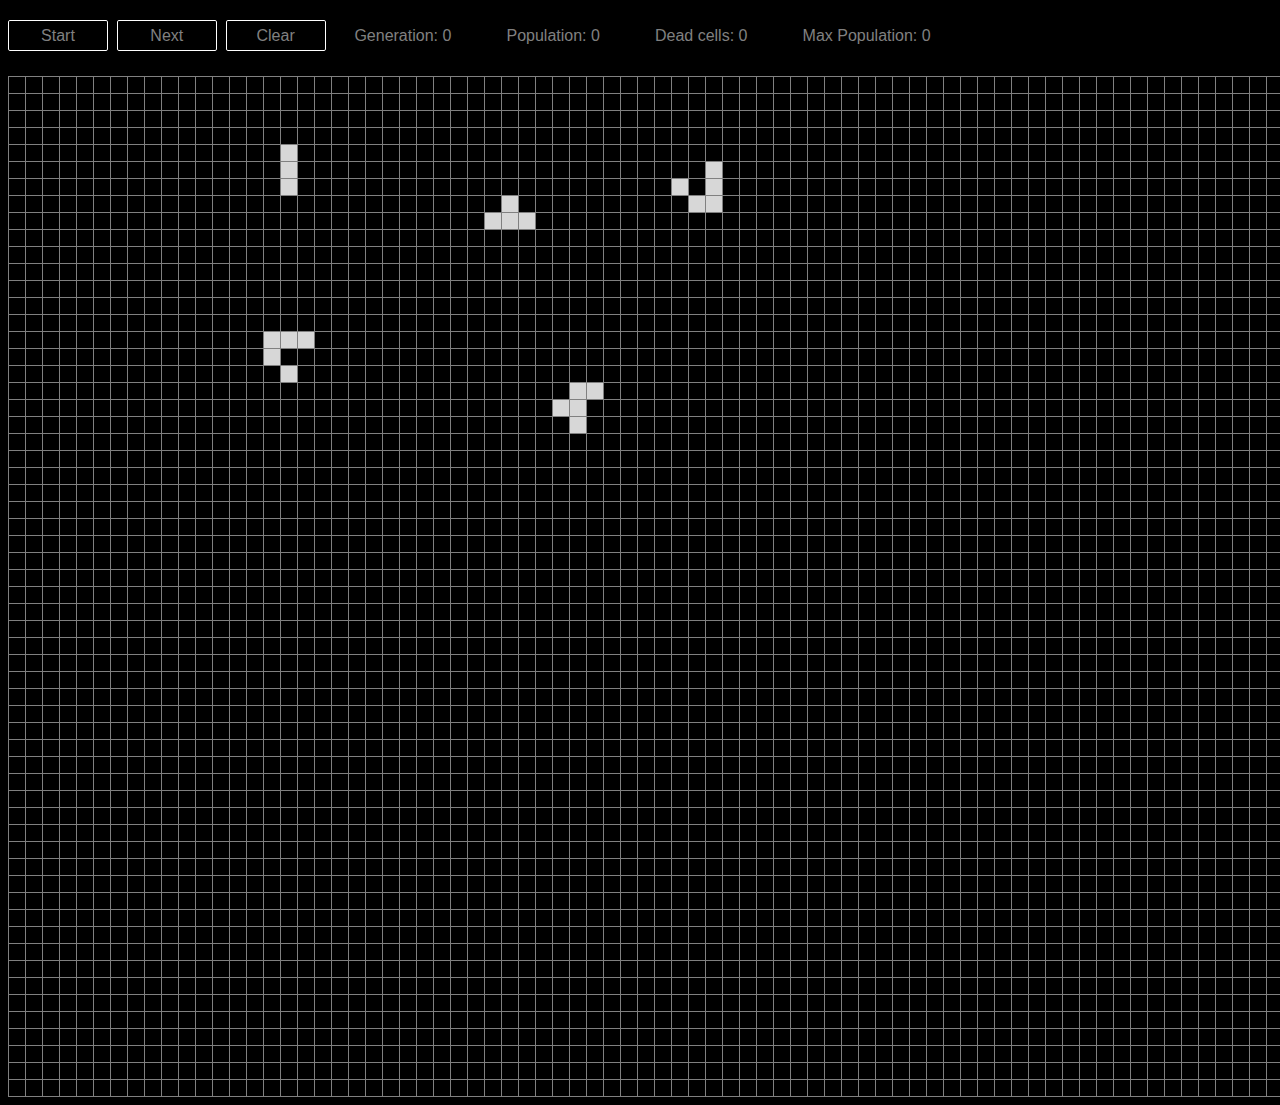
<file: index.html>
﻿<!DOCTYPE html>
<html>
<!--This is the full example that uses all options to initialize, configure and run the game-->
<head>
    <meta charset="utf-8" />
    <title></title>
    <script src="game-of-life.js"></script>

    <link rel="stylesheet" href="game-of-life.css" />
    <link rel="stylesheet" href="styles.css" />
</head>

<body>
    <div style="width: 100%; margin: 20px 0px 20px 0px">
        <a href="" id="btnStartStop" class="action-button">Start</a>
        <a href="" id="btnNext" class="action-button">Next</a>
        <a href="" id="btnClear" class="action-button">Clear</a>

        <span class="counter-label">Generation: </span>
        <span id="spanGeneration" class="counter-number">0</span>

        <span class="counter-label">Population: </span>
        <span id="spanPopulation" class="counter-number">0</span>

        <span class="counter-label">Dead cells: </span>
        <span id="spanDeads" class="counter-number">0</span>

        <span class="counter-label">Max Population: </span>
        <span id="spanMaxPopulation" class="counter-number">0</span>
    </div>

    <div id="container" />

    <script type="text/javascript">
        /************* BEGIN OF UI Counters *************/
        var refreshCounters = function (args) {
            console.log(args);

            document.getElementById("spanGeneration").innerText = args.generation;
            document.getElementById("spanPopulation").innerText = args.population;
            document.getElementById("spanDeads").innerText = args.deadCellsNumber;
            document.getElementById("spanMaxPopulation").innerText = args.maxPopulation;
        };
        /************* END OF UI Counters *************/

        /************* BEGIN OF Game Stuff *************/
        // Min game initialization: gameOfLife("container");
        var game;

        (function () {
            game = gameOfLife("container", {
                interval: 400,
                rows: 60,
                columns: 100,
                onGenerationEndCallback: refreshCounters
            });
        })();
        /************* END OF Game Stuff *************/


        /************* BEGIN OF UI Stuff *************/
        var start = function () {
            game.start()
            document.getElementById("btnStartStop").innerText = "Stop";
        };

        var stop = function () {
            game.stop()
            document.getElementById("btnStartStop").innerText = "Start";
        };

        var btnStartStop_onClick = function () {
            var button = document.getElementById("btnStartStop");
            var action = button.innerText == "Start" ? start : stop;
            action();

            return false;
        };

        var btnNext_onClick = function () {
            game.next();
            return false;
        };

        var btnClear_onClick = function () {
            game.clear();
            stop();
            return false;
        };

        var addButtonHandlers = function () {
            document.getElementById("btnStartStop").onclick = btnStartStop_onClick;
            document.getElementById("btnNext").onclick = btnNext_onClick;
            document.getElementById("btnClear").onclick = btnClear_onClick;
        }();
                /************* END OF UI Stuff *************/

    </script>

</body>

</html>
</file>
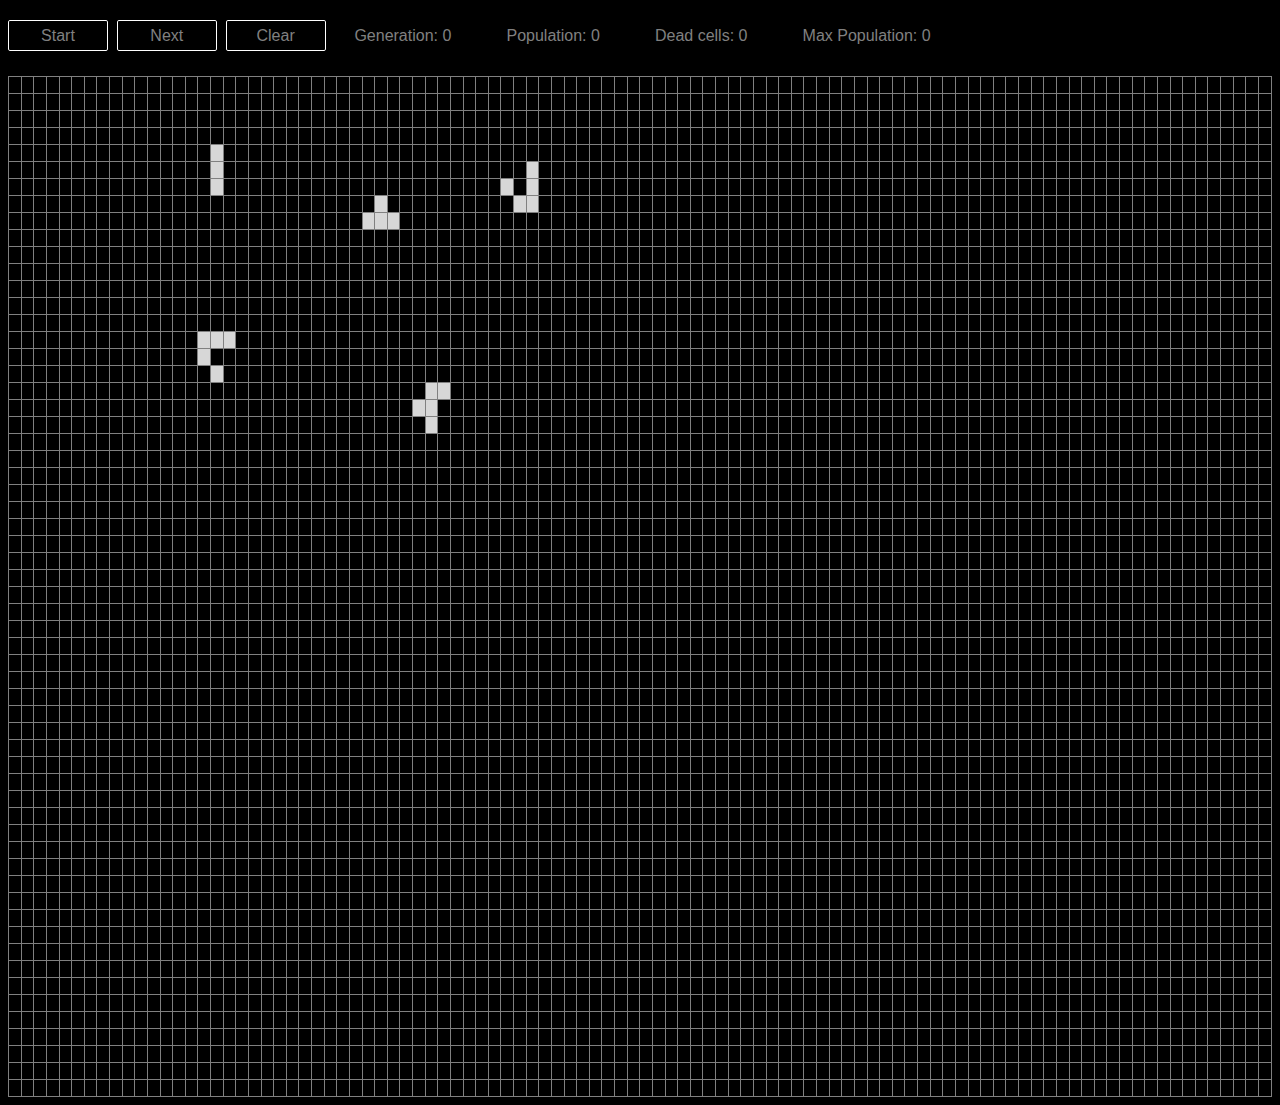
<file: GameOfLife/index.html>
﻿<!DOCTYPE html>
<html>
<!--This is the full example that uses all options to initialize, configure and run the game-->
<head>
    <meta charset="utf-8" />
    <title></title>
    <script src="game-of-life.js"></script>

    <link rel="stylesheet" href="game-of-life.css" />
    <link rel="stylesheet" href="styles.css" />
</head>

<body>
    <div style="width: 100%; margin: 20px 0px 20px 0px">
        <a href="" id="btnStartStop" class="button1">Start</a>
        <a href="" id="btnNext" class="button1">Next</a>
        <a href="" id="btnClear" class="button1">Clear</a>

        <span class="counter-label">Generation: </span>
        <span id="spanGeneration" class="counter-number">0</span>

        <span class="counter-label">Population: </span>
        <span id="spanPopulation" class="counter-number">0</span>

        <span class="counter-label">Dead cells: </span>
        <span id="spanDeads" class="counter-number">0</span>

        <span class="counter-label">Max Population: </span>
        <span id="spanMaxPopulation" class="counter-number">0</span>
    </div>

    <div id="container" />

    <script type="text/javascript">
        /************* BEGIN OF UI Counters *************/
        var refreshCounters = function (args) {
            console.log(args);

            document.getElementById("spanGeneration").innerText = args.generation;
            document.getElementById("spanPopulation").innerText = args.population;
            document.getElementById("spanDeads").innerText = args.deadCellsNumber;
            document.getElementById("spanMaxPopulation").innerText = args.maxPopulation;
        };
        /************* END OF UI Counters *************/

        /************* BEGIN OF Game Stuff *************/
        // Min game initialization: gameOfLife("container");
        var game;

        (function () {
            game = gameOfLife("container", {
                interval: 400,
                rows: 60,
                columns: 100,
                onGenerationEndCallback: refreshCounters
            });
        })();
        /************* END OF Game Stuff *************/


        /************* BEGIN OF UI Stuff *************/
        var start = function () {
            game.start()
            document.getElementById("btnStartStop").innerText = "Stop";
        };

        var stop = function () {
            game.stop()
            document.getElementById("btnStartStop").innerText = "Start";
        };

        var btnStartStop_onClick = function () {
            var button = document.getElementById("btnStartStop");
            var action = button.innerText == "Start" ? start : stop;
            action();

            return false;
        };

        var btnNext_onClick = function () {
            game.next();
            return false;
        };

        var btnClear_onClick = function () {
            game.clear();
            stop();
            return false;
        };

        var addButtonHandlers = function () {
            document.getElementById("btnStartStop").onclick = btnStartStop_onClick;
            document.getElementById("btnNext").onclick = btnNext_onClick;
            document.getElementById("btnClear").onclick = btnClear_onClick;
        }();
                /************* END OF UI Stuff *************/

    </script>

</body>

</html>
</file>
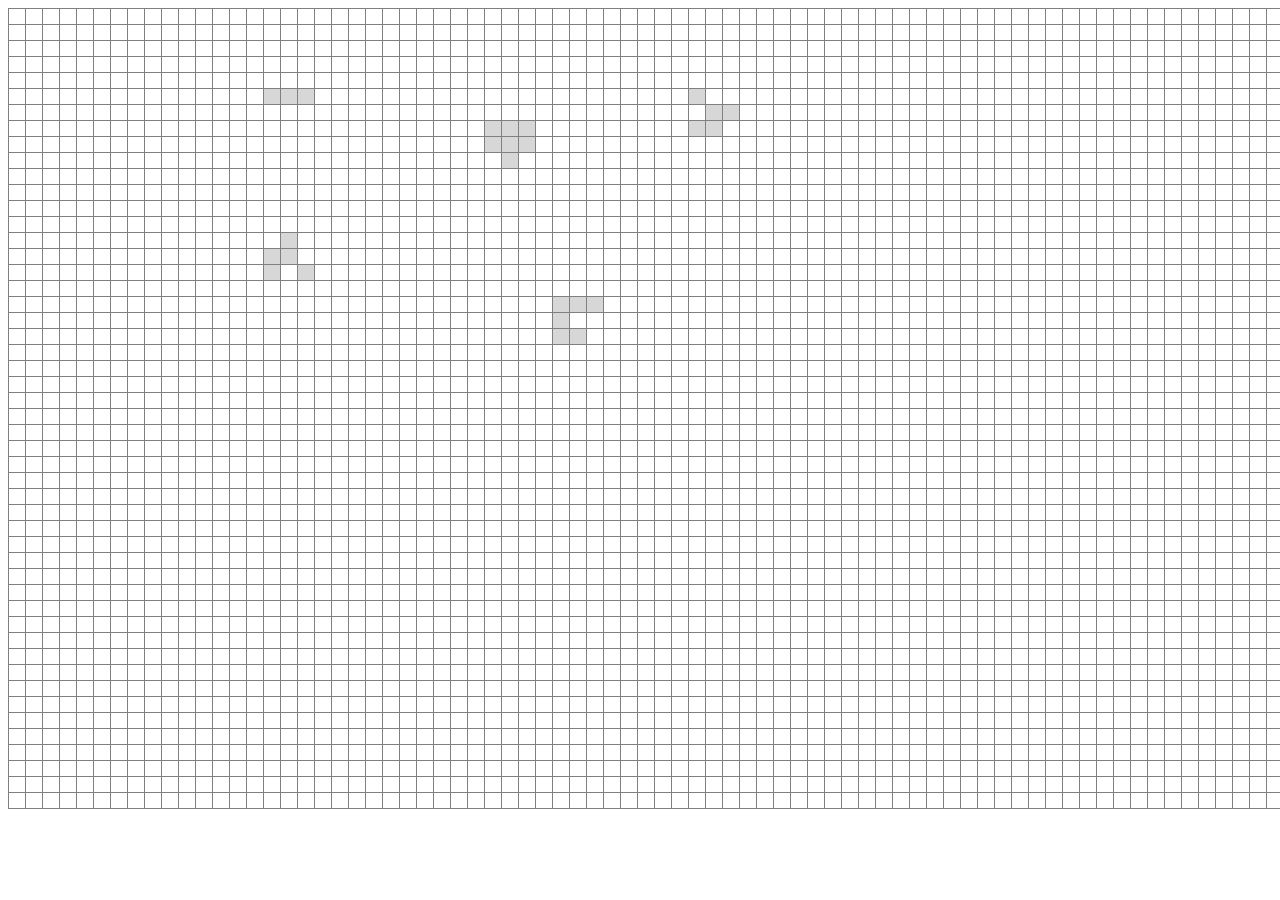
<file: index-simplest.html>
﻿<html>

<!--This is the simplest configuration to start and run the game-->

<head>
    <script src="game-of-life.js"></script>
    <link rel="stylesheet" href="game-of-life.css" />
</head>

<body>
    <div id="container" />

    <script type="text/javascript">
        var g = gameOfLife("container");
        g.start();
    </script>
</body>

</html>
</file>
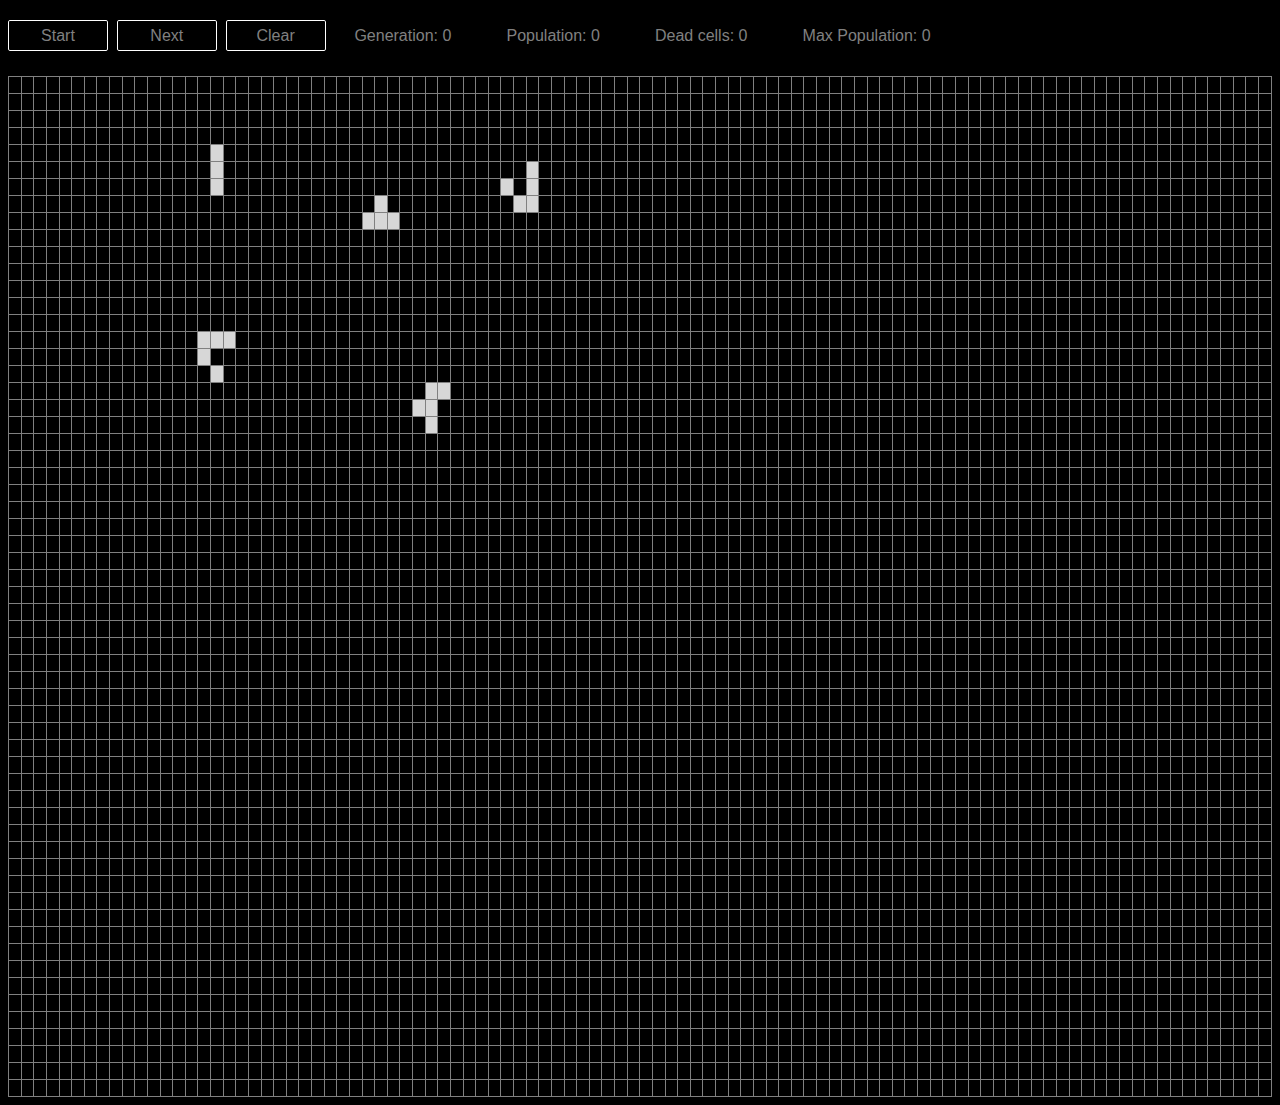
<file: GameOfLife/index-full.html>
﻿<!DOCTYPE html>
<html>
<head>
    <meta charset="utf-8" />
    <title></title>
    <script src="game-of-life.js"></script>

    <link rel="stylesheet" href="game-of-life.css" />
    <link rel="stylesheet" href="styles.css" />
</head>

<body>
    <div style="width: 100%; margin: 20px 0px 20px 0px">
        <a href="" id="btnStartStop" class="button1">Start</a>
        <a href="" id="btnNext" class="button1">Next</a>
        <a href="" id="btnClear" class="button1">Clear</a>

        <span class="counter-label">Generation: </span>
        <span id="spanGeneration" class="counter-number">0</span>

        <span class="counter-label">Population: </span>
        <span id="spanPopulation" class="counter-number">0</span>

        <span class="counter-label">Dead cells: </span>
        <span id="spanDeads" class="counter-number">0</span>

        <span class="counter-label">Max Population: </span>
        <span id="spanMaxPopulation" class="counter-number">0</span>
    </div>

    <div id="container"/>

    <script type="text/javascript">
        /************* BEGIN OF UI Counters *************/
        var refreshCounters = function (args) {
            console.log(args);

            document.getElementById("spanGeneration").innerText = args.generation;
            document.getElementById("spanPopulation").innerText = args.population;
            document.getElementById("spanDeads").innerText = args.deadCellsNumber;
            document.getElementById("spanMaxPopulation").innerText = args.maxPopulation;
        };
        /************* END OF UI Counters *************/

        /************* BEGIN OF Game Stuff *************/
        // Min game initialization: gameOfLife("container");        
        var game;       

        (function () {
            game = gameOfLife("container", {
                interval: 400,
                rows: 60,
                columns: 100,
                onGenerationEndCallback: refreshCounters
            });
        })();       
        /************* END OF Game Stuff *************/


        /************* BEGIN OF UI Stuff *************/
        var start = function () {
            game.start()
            document.getElementById("btnStartStop").innerText = "Stop";
        };

        var stop = function () {
            game.stop()
            document.getElementById("btnStartStop").innerText = "Start";
        };

        var btnStartStop_onClick = function () {
            var button = document.getElementById("btnStartStop");
            var action = button.innerText == "Start" ? start : stop;
            action();

            return false;
        };

         var btnNext_onClick = function () {
            game.next();
            return false;
        };

        var btnClear_onClick = function () {
            game.clear();
            stop();
            return false;
        };

        var addButtonHandlers = function () {
            document.getElementById("btnStartStop").onclick = btnStartStop_onClick;
            document.getElementById("btnNext").onclick = btnNext_onClick;
            document.getElementById("btnClear").onclick = btnClear_onClick;
        }();
            /************* END OF UI Stuff *************/

    </script>

</body>

</html>
</file>
<file: game-of-life.css>
.gridContainer {
    min-height: 100%;
    min-width: 100%;
    overflow: auto;
}

.grid {
    border-spacing: 0;
    border-collapse: collapse;
    padding: 0;
    margin: 0;
}

    .grid .gridRow {
        margin: 0;
        padding: 0;
    }

        .grid .gridRow .cell {
            border: 1.5px solid #808080;
            width: 16px;
            height: 16px;
            margin: 0;
            padding: 0;
        }

.alive {
    background-color: #d7d7d7;
}
</file>
<file: styles.css>
body {
    background-color: black;    
}

span {
    font-family: 'Roboto',sans-serif;
    font-weight: 300;
    color: #808080;
}

.counter-label {
    margin-left: 20px;
}
.counter-number {
    display: inline-block;
    min-width: 40px;
}


a.action-button {
    display: inline-block;
    padding: 0.35em 1.2em;
    border: 0.1em solid #FFFFFF;
    margin: 0 0.3em 0.3em 0;
    border-radius: 0.12em;
    box-sizing: border-box;
    text-decoration: none;
    font-family: 'Roboto',sans-serif;
    font-weight: 300;
    color: #808080;
    text-align: center;
    transition: all 0.2s;
    width: 100px;
}

    a.action-button:hover {
        color: #000000;
        background-color: #FFFFFF;
    }

@media all and (max-width:30em) {
    a.action-button {
        display: block;
        margin: 0.4em auto;
    }
}
</file>
<file: GameOfLife/game-of-life.css>
.gridContainer {
    max-height: 100%;
    max-width: 100%;
    overflow: auto;
}

.grid {
    border-spacing: 0;
    border-collapse: collapse;
    padding: 0;
    margin: 0;
}

    .grid .gridRow {
        margin: 0;
        padding: 0;
    }

        .grid .gridRow .cell {
            border: 1.5px solid #808080;
            width: 16px;
            height: 16px;
            margin: 0;
            padding: 0;
        }

.alive {
    background-color: #d7d7d7;
}
</file>
<file: GameOfLife/styles.css>
body {
    background-color: black;    
}

span {
    font-family: 'Roboto',sans-serif;
    font-weight: 300;
    color: #808080;
}

.counter-label {
    margin-left: 20px;
}
.counter-number {
    display: inline-block;
    min-width: 40px;
}


a.button1 {
    display: inline-block;
    padding: 0.35em 1.2em;
    border: 0.1em solid #FFFFFF;
    margin: 0 0.3em 0.3em 0;
    border-radius: 0.12em;
    box-sizing: border-box;
    text-decoration: none;
    font-family: 'Roboto',sans-serif;
    font-weight: 300;
    color: #808080;
    text-align: center;
    transition: all 0.2s;
    width: 100px;
}

    a.button1:hover {
        color: #000000;
        background-color: #FFFFFF;
    }

@media all and (max-width:30em) {
    a.button1 {
        display: block;
        margin: 0.4em auto;
    }
}
</file>
